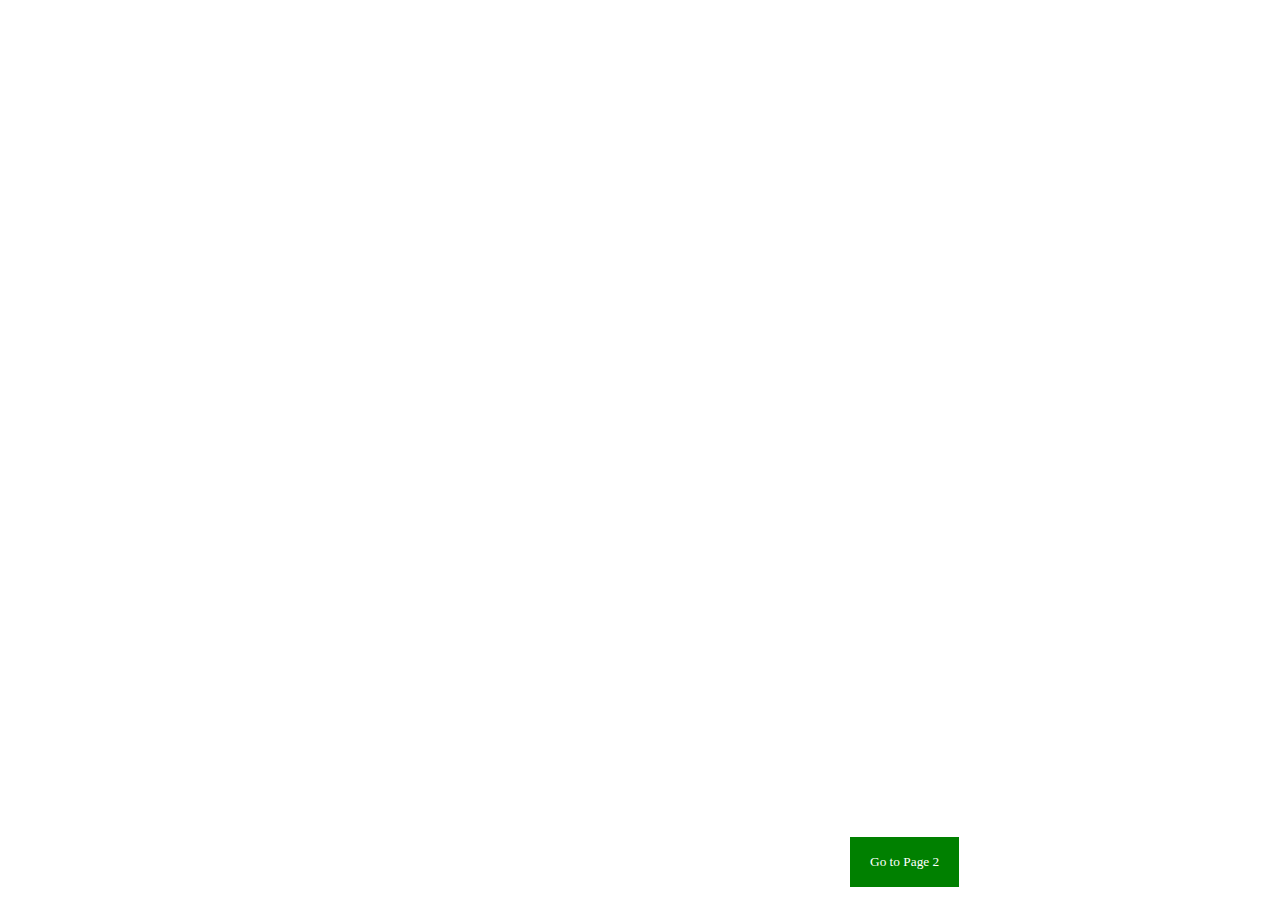
<file: page2.html>
<!DOCTYPE html>
<html lang="en">
<head>
    <meta charset="UTF-8">
    <meta name="viewport" content="width=device-width, initial-scale=1.0">
    <title>Three.js Example - Page 1</title>
    <link rel="stylesheet" href="style.css">
</head>
<body>
    <button id="navigateButton">Go to Page 2</button>
    <script>
        document.getElementById('navigateButton').addEventListener('click', function() {
            window.location.href = 'page2.html';
        });
    </script>
</body>
</html>
</file>
<file: style.css>
body, html {
    width: 100%;
    height: 100%;
    padding: 0;
    margin: 0;
    overflow: hidden;
}

canvas {
    width: 50%;
    height: 100%;
}

#navigateButton {
    position: absolute;
    top: 10px;
    left: 10px;
    padding: 10px 20px;
    background-color: green;
    color: #FFF;
    border: none;
    cursor: pointer;
    margin-top: 62em;
    margin-left: 63em;
    height: 50px;
    font-family: bold;
}

#navigateButton:hover {
    background-color: #0056b3;
}

#container {
    display: flex;
    align-items: center;
    justify-content: space-around;
    height: 100vh;
    width: 100%;
}

#text {
    font-size: 24px;
    color: #333;
    padding: 3em;
}
 h1{
    justify-content: center;
    margin-left: 14em;
    font-size: 60px;
 }
</file>
